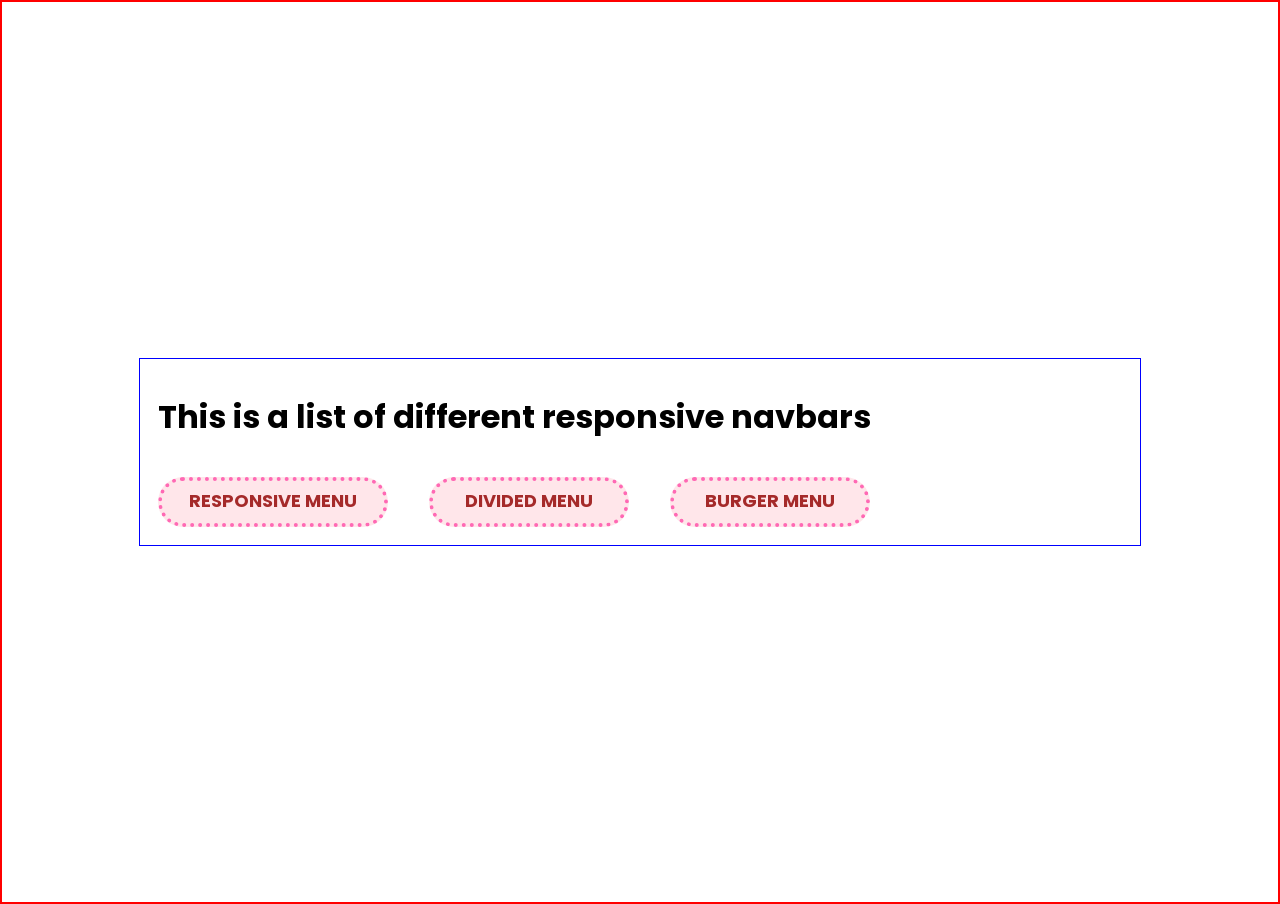
<file: index.html>
<!DOCTYPE html>
<html lang="en">
<head>
  <meta charset="UTF-8">
  <meta name="viewport" content="width=device-width, initial-scale=1.0">
  <link rel="preconnect" href="https://fonts.googleapis.com">
  <link rel="preconnect" href="https://fonts.gstatic.com" crossorigin>
  <link href="https://fonts.googleapis.com/css2?family=Poppins:ital,wght@0,100;0,200;0,300;0,400;0,500;0,600;0,700;0,800;0,900;1,100;1,200;1,300;1,400;1,500;1,600;1,700;1,800;1,900&display=swap" rel="stylesheet">
  <link rel="stylesheet" href="css/normalize.css">
  <link rel="stylesheet" href="css/base.css">
  <title>Responsive navbars</title>
</head>
<body class="index__body">
  <div class="index__intro">
    <h1 class="index__intro-headline">This is a list of different responsive navbars</h1>
    <a href="pages/responsive-menu.html" class="index__intro-link" target="_blank">
      <button class="btn btn-primary">Responsive menu</button>
    </a>
    <a href="pages/divided-menu.html" class="index__intro-link" target="_blank">
      <button class="btn btn-primary">Divided menu</button>
    </a>
    <a href="pages/burger-menu.html" class="index__intro-link" target="_blank">
      <button class="btn btn-primary">Burger menu</button>
    </a>
  </div>
</body>
</html>
</file>
<file: css/base.css>
* {
  margin: 0;
  padding: 0;
}
.index__body {
  height: 100vh;
  display: flex;
  justify-content: center;
  align-items: center;
  flex-wrap: wrap;
  margin: 0 auto;
  padding: 0 2em 0 2em;
  font-family: "Poppins", sans-serif; 
  font-size: 18px;
  border: 2px solid red;
}
.index__intro {
  width: 80%;
  padding: 1em;
  border: 1px solid blue;
}
.index__intro-headline {
  font-size: 32px;
}
.index__intro-link {
  text-decoration: none;
}
.btn {
  min-width: 200px;
  height: 50px;
  margin: 20px 2em 0 0;
  padding: 0.5em 1.5em;
  font-weight: 700;
  text-transform: uppercase;
  border-radius: 50px;
}
.btn-primary {
  color: brown;
  background-color: rgba(255, 182, 193, 0.344);
  border: 4px dotted hotpink;
}
.btn-primary:hover {
  background-color: #fff;
}
</file>
